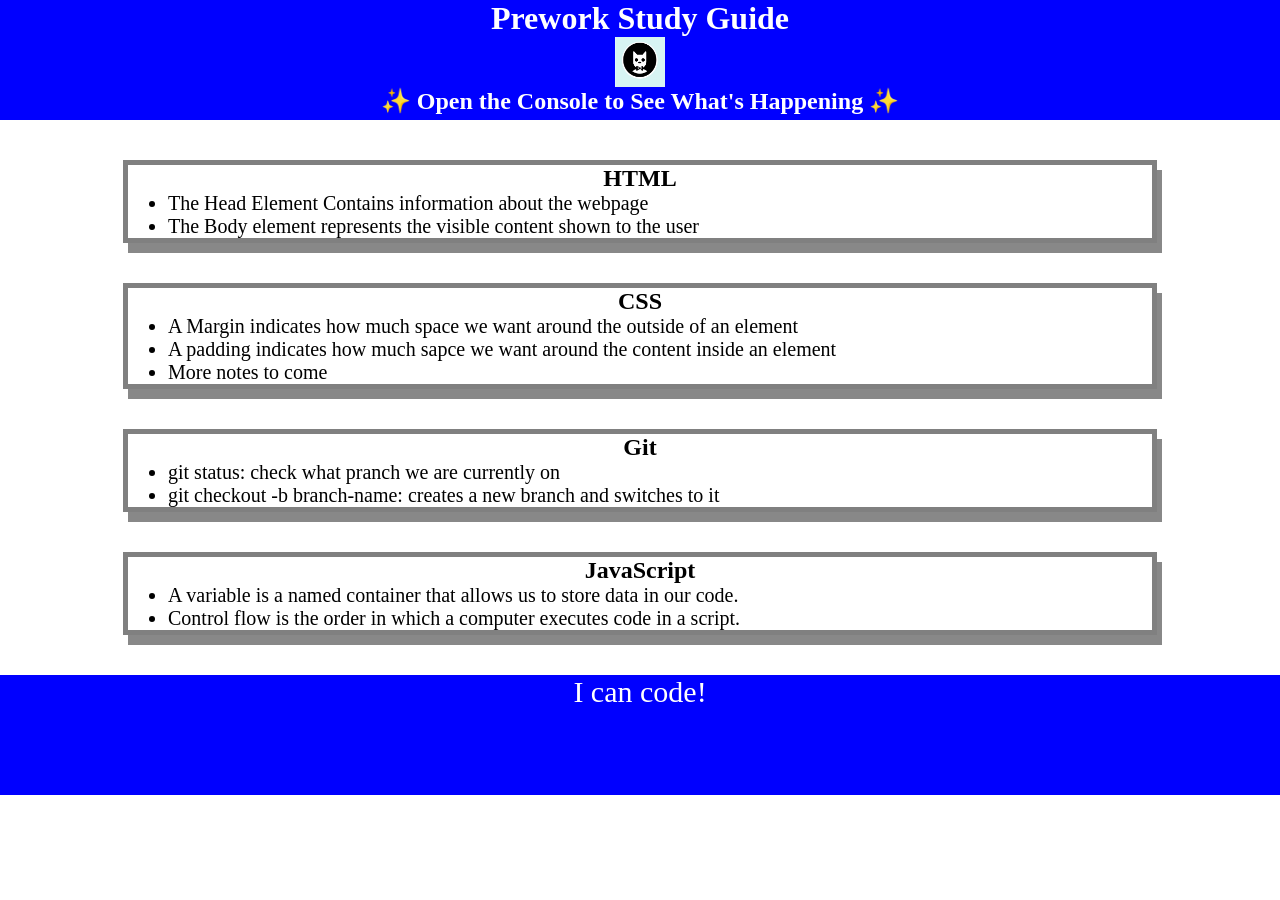
<file: index.html>
<!DOCTYPE html>
<html lang="en">
  <head>
    <meta charset="UTF-8" />
    <meta http-equiv="X-UA-Compatible" content="IE=edge" />
    <meta name="viewport" content="width=device-width, initial-scale=1.0" />
    <link rel="stylesheet" href="./assets/style.css"
    >

    <title>Prework Study Guide</title>
  </head>
  <body>
    <header id="top">
      <h1>Prework Study Guide</h1>
      <img src="./assets/bowtie-cat.png" alt="Profile image of cat wearing a bow tie." />
      <h2>✨ Open the Console to See What's Happening ✨</h2>
    </header>
    <main>
      <section class="card" id="html-section">
        <h2>HTML</h2>
        <ul>
          <li> The Head Element Contains information about the webpage</li>
          <li> The Body element represents the visible content shown to the user</li>
        </ul>
      </section>
   
      <section class="card" id="css-section">
        <h2>CSS</h2>
          <ul>
            <li>A Margin indicates how much space we want around the outside of an element</li>
            <li>A padding indicates how much sapce we want around the content inside an element</li>
            <li>More notes to come</li>
          </ul>
      </section>
   
      <section class="card" id="git-section">
        <h2>Git</h2>
     <ul>
       <li>git status: check what pranch we are currently on</li>
       <li>git checkout -b branch-name: creates a new branch and switches to it</li>
     </ul>
      </section>
   
      <section class="card" id="javascript-section">
        <h2>JavaScript</h2>
     <ul>
      <li>A variable is a named container that allows us to store data in our code.</li>
      <li>Control flow is the order in which a computer executes code in a script.</li>
     </ul>
      </section>
    </main>

    <footer>
      <p>I can code!</p>
    </footer>
    <script src="./assets/script.js"></script>
  </body>
</html>
</file>
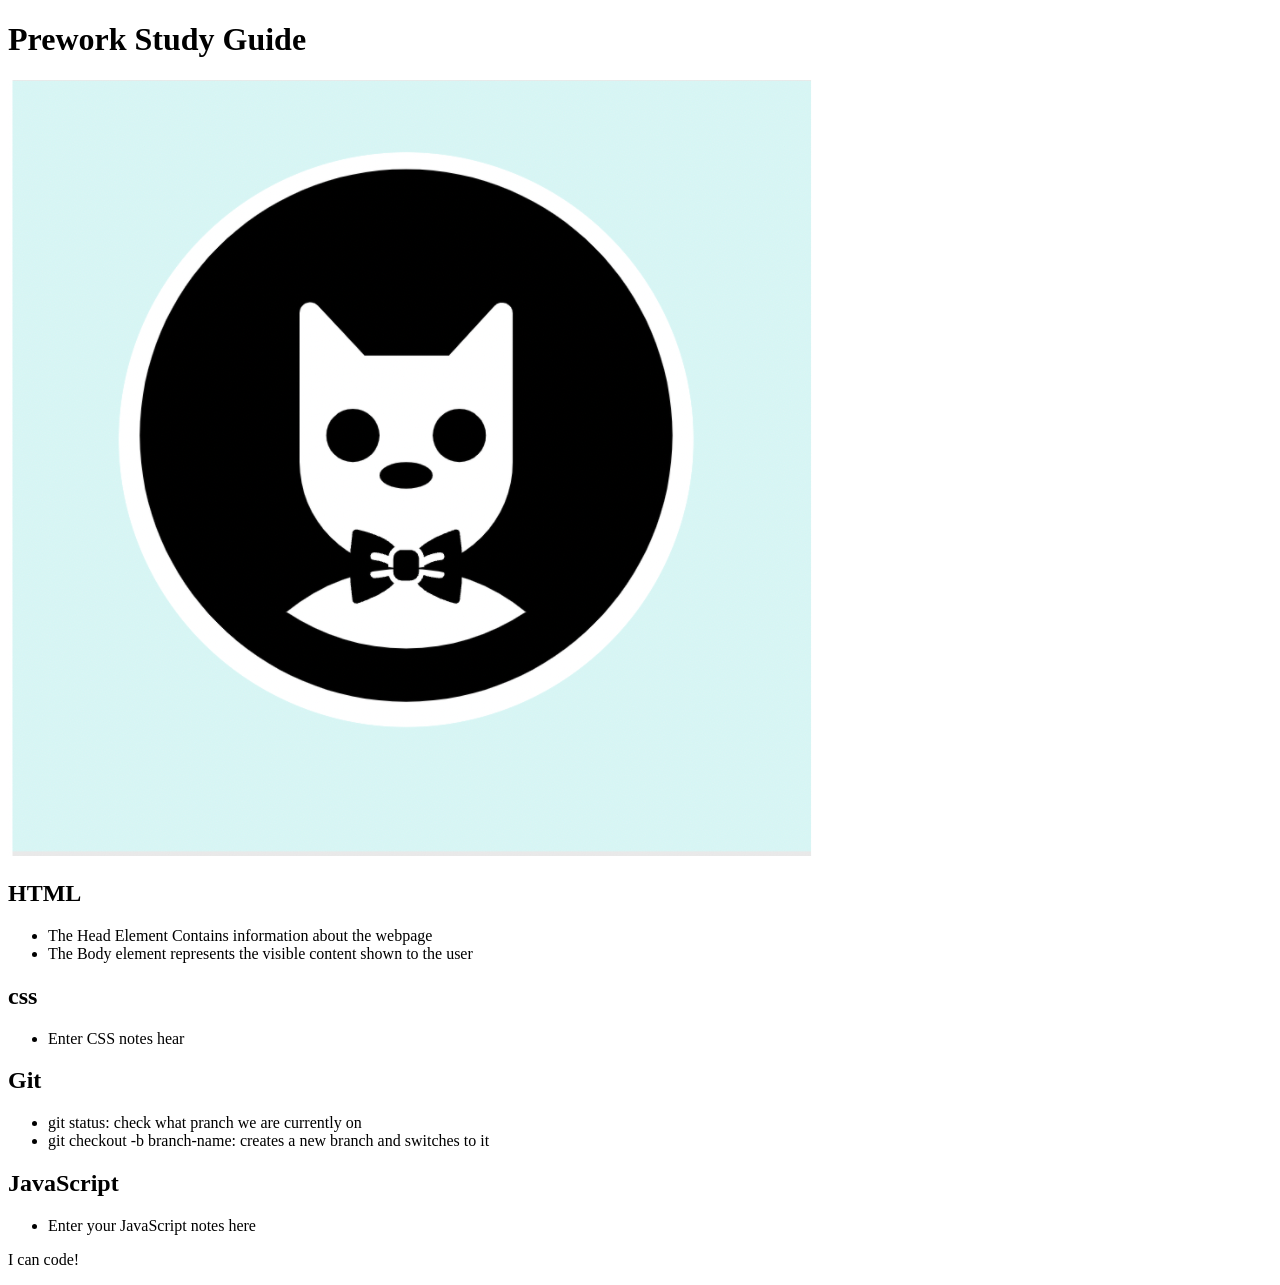
<file: prework-study-guide/index.html>
<!DOCTYPE html>
<html lang="en">
  <head>
    <meta charset="UTF-8" />
    <meta http-equiv="X-UA-Compatible" content="IE=edge" />
    <meta name="viewport" content="width=device-width, initial-scale=1.0" />
    <title>Prework Study Guide</title>
  </head>
  <body>
    <header id="top">
      <h1>Prework Study Guide</h1>
      <img src="./assets/bowtie-cat.png" alt="Profile image of cat wearing a bow tie." />
    </header>
    <main>
      <section class="card" id="html-section">
        <h2>HTML</h2>
        <ul>
          <li> The Head Element Contains information about the webpage</li>
          <li> The Body element represents the visible content shown to the user</li>
        </ul>
      </section>
   
      <section class="card" id="css-section">
        <h2>css</h2>
          <ul>
            <li>Enter CSS notes hear</li>
          </ul>
      </section>
   
      <section class="card" id="git-section">
        <h2>Git</h2>
     <ul>
       <li>git status: check what pranch we are currently on</li>
       <li>git checkout -b branch-name: creates a new branch and switches to it</li>
     </ul>
      </section>
   
      <section class="card" id="javascript-section">
        <h2>JavaScript</h2>
     <ul>
       <li>Enter your JavaScript notes here</li>
     </ul>
      </section>
    </main>

    <footer>
      <p>I can code!</p>
    </footer>
  </body>
</html>
</file>
<file: assets/style.css>
* {
    margin: 0;
    padding: 0;
}

header,
footer {
    width: 100%;
    height: 120px;
    background-color: blue;
    color: white;
}

h1,
h2 {
    text-align: center;
}

img {
    display:block;
    height: 50px;
    width: 50px;
    margin-left: auto;
    margin-right: auto;
}

ul {
    padding-left: 40px;
    font-size: 20px;

}

p {
    text-align: center;
    font-size: 30px;

}
.card {
    width: 80%;
    margin: 40px auto;
    border: 5px solid gray;
    box-shadow: 5px 10px #888888;
  }
</file>
